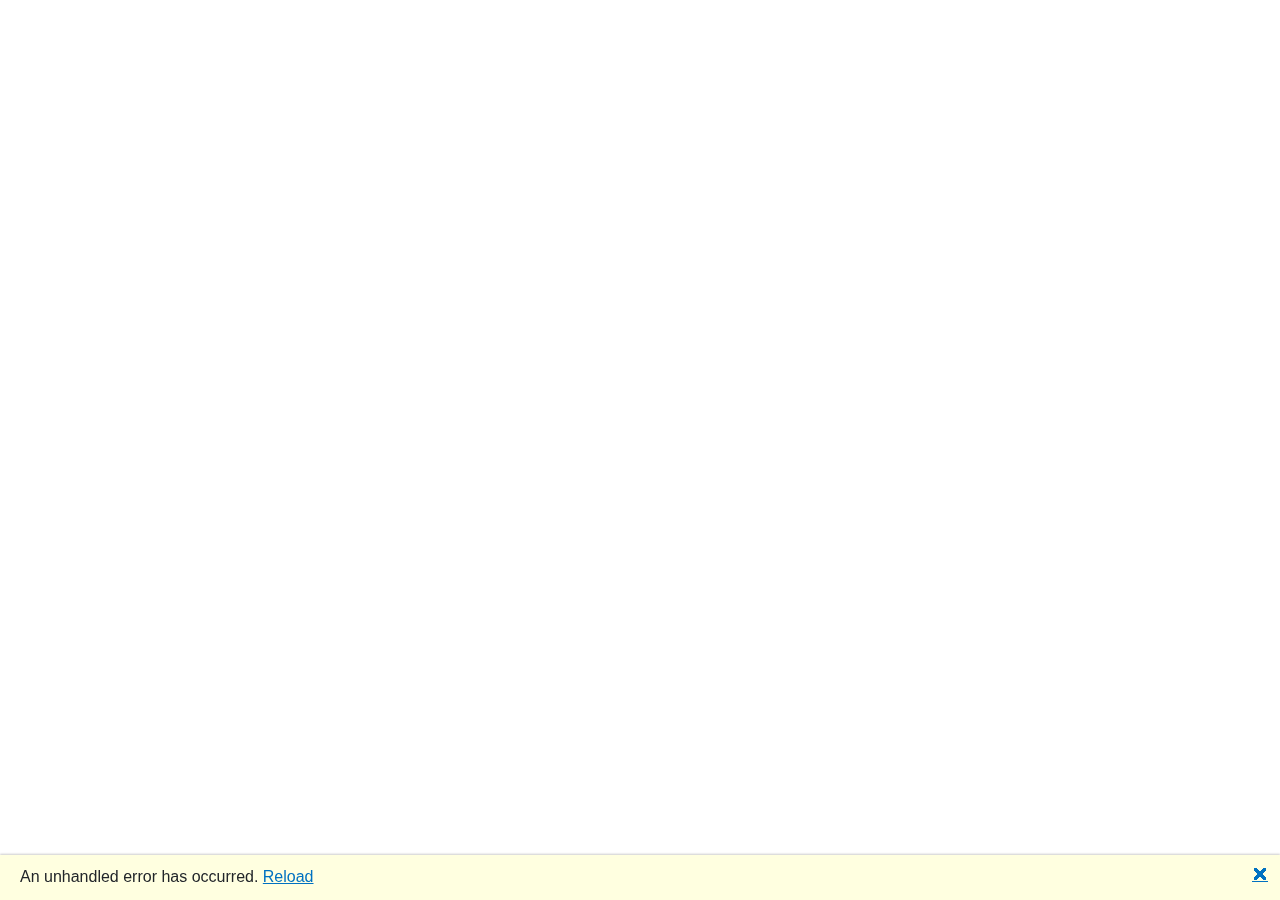
<file: wwwroot/index.html>
<!DOCTYPE html>
<html lang="en">

<head>
    <meta charset="utf-8" />
    <meta name="viewport" content="width=device-width, initial-scale=1.0, maximum-scale=1.0, user-scalable=no" />
    <title>wasmDemo</title>
    <base href="/" />
    <link href="css/bootstrap/bootstrap.min.css" rel="stylesheet" />
    <link href="css/app.css" rel="stylesheet" />
    <link rel="icon" type="image/png" href="favicon.png" />
    <link href="wasmDemo.styles.css" rel="stylesheet" />
</head>

<body>
    <div id="app">
        <svg class="loading-progress">
            <circle r="40%" cx="50%" cy="50%" />
            <circle r="40%" cx="50%" cy="50%" />
        </svg>
        <div class="loading-progress-text"></div>
    </div>

    <div id="blazor-error-ui">
        An unhandled error has occurred.
        <a href="" class="reload">Reload</a>
        <a class="dismiss">🗙</a>
    </div>
    <script src="_framework/blazor.webassembly.js"></script>
</body>

</html>
</file>
<file: wwwroot/css/app.css>
@import url('open-iconic/font/css/open-iconic-bootstrap.min.css');

html, body {
    font-family: 'Helvetica Neue', Helvetica, Arial, sans-serif;
}

h1:focus {
    outline: none;
}

a, .btn-link {
    color: #0071c1;
}

.btn-primary {
    color: #fff;
    background-color: #1b6ec2;
    border-color: #1861ac;
}

.btn:focus, .btn:active:focus, .btn-link.nav-link:focus, .form-control:focus, .form-check-input:focus {
  box-shadow: 0 0 0 0.1rem white, 0 0 0 0.25rem #258cfb;
}

.content {
    padding-top: 1.1rem;
}

.valid.modified:not([type=checkbox]) {
    outline: 1px solid #26b050;
}

.invalid {
    outline: 1px solid red;
}

.validation-message {
    color: red;
}

#blazor-error-ui {
    background: lightyellow;
    bottom: 0;
    box-shadow: 0 -1px 2px rgba(0, 0, 0, 0.2);
    display: none;
    left: 0;
    padding: 0.6rem 1.25rem 0.7rem 1.25rem;
    position: fixed;
    width: 100%;
    z-index: 1000;
}

    #blazor-error-ui .dismiss {
        cursor: pointer;
        position: absolute;
        right: 0.75rem;
        top: 0.5rem;
    }

.blazor-error-boundary {
    background: url([data-uri]) no-repeat 1rem/1.8rem, #b32121;
    padding: 1rem 1rem 1rem 3.7rem;
    color: white;
}

    .blazor-error-boundary::after {
        content: "An error has occurred."
    }

.loading-progress {
    position: relative;
    display: block;
    width: 8rem;
    height: 8rem;
    margin: 20vh auto 1rem auto;
}

    .loading-progress circle {
        fill: none;
        stroke: #e0e0e0;
        stroke-width: 0.6rem;
        transform-origin: 50% 50%;
        transform: rotate(-90deg);
    }

        .loading-progress circle:last-child {
            stroke: #1b6ec2;
            stroke-dasharray: calc(3.141 * var(--blazor-load-percentage, 0%) * 0.8), 500%;
            transition: stroke-dasharray 0.05s ease-in-out;
        }

.loading-progress-text {
    position: absolute;
    text-align: center;
    font-weight: bold;
    inset: calc(20vh + 3.25rem) 0 auto 0.2rem;
}

    .loading-progress-text:after {
        content: var(--blazor-load-percentage-text, "Loading");
    }
</file>
